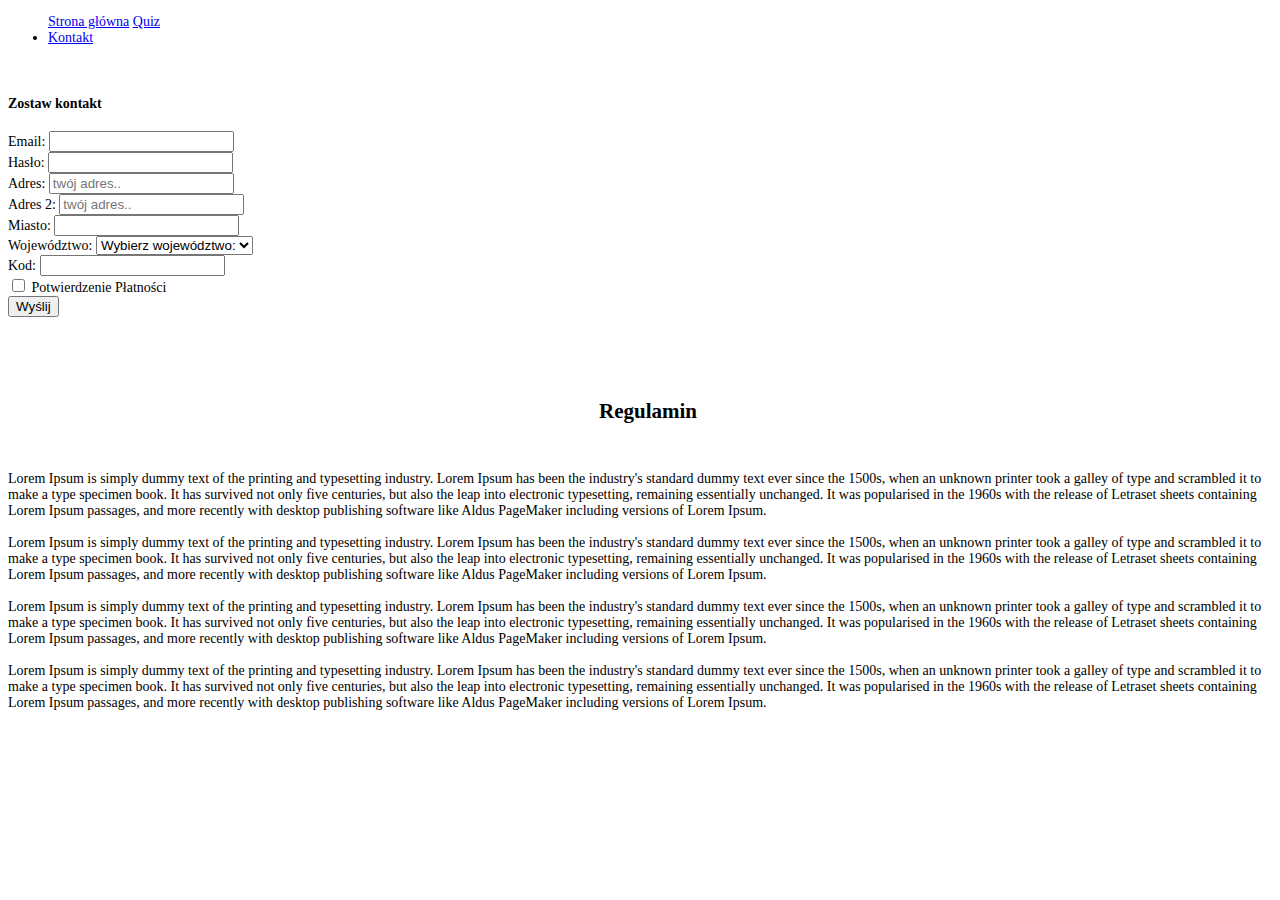
<file: contact.html>
<!DOCTYPE html>
<html lang="PL">

<head>
    <meta charset="UTF-8">
    <title>KONTAKT STRONA</title>
    <link href="https://cdn.jsdelivr.net/npm/bootstrap@5.0.0-beta2/dist/css/bootstrap.min.css" rel="stylesheet" integrity="sha384-BmbxuPwQa2lc/FVzBcNJ7UAyJxM6wuqIj61tLrc4wSX0szH/Ev+nYRRuWlolflfl" crossorigin="anonymous">
    <link rel="stylesheet" href="style.css">
</head>

<body>
    <nav class="navbar navbar-expand-lg navbar-light  bg-dark">
        <div class="container-fluid">
             <ul class="nav me-auto mb-2 mb-lg-0 ">
               <a class="navbar-brand text-light" href="index.html">Strona główna</a>
               <a class="nav-link active text-light" href="quiz.html">Quiz</a>
                <li class="nav-item light">
                    <a class="nav-link active text-light" aria-current="page" href="contact.html">Kontakt</a>
                </li>
                </ul>
        </div>
    </nav>

    <div class="container">
        <h4 class="display-1 text-center">Zostaw kontakt</h4>
    </div>
    <div class="container-sm">
        <form class="row g-3">
            <div class="col-md-6">
                <label for="inputEmail4" class="form-label">Email:</label>
                <input type="email" class="form-control" id="inputEmail4">
            </div>
            <div class="col-md-6">
                <label for="inputPassword4" class="form-label">Hasło:</label>
                <input type="password" class="form-control" id="inputPassword4">
            </div>
            <div class="col-12">
                <label for="inputAddress" class="form-label">Adres:</label>
                <input type="text" class="form-control" id="inputAddress" placeholder="twój adres..">
            </div>
            <div class="col-12">
                <label for="inputAddress2" class="form-label">Adres 2:</label>
                <input type="text" class="form-control" id="inputAddress2" placeholder="twój adres..">
            </div>
            <div class="col-md-6">
                <label for="inputCity" class="form-label">Miasto:</label>
                <input type="text" class="form-control" id="inputCity">
            </div>
            <div class="col-md-4">
                <label for="inputState" class="form-label">Województwo:</label>
                <select id="inputState" class="form-select">
                    <option selected>Wybierz województwo:</option>
                    <option>dolnośląskie</option>
                    <option>kujawsko-pomorskie</option>
                    <option>lubelskie</option>
                    <option>lubuskie</option>
                    <option>łódzkie</option>
                    <option>małopolskie</option>
                    <option>mazowieckie</option>
                    <option>opolskie</option>
                    <option>podkarpackie</option>
                    <option>podlaskie</option>
                    <option>pomorskie</option>
                    <option>śląskie</option>
                    <option>świętokrzyskie</option>
                    <option>warmińsko-mazurskie</option>
                    <option>wielkopolskie</option>
                    <option>zachodniopomorskie</option>
                </select>
            </div>
            <div class="col-md-2">
                <label for="inputZip" class="form-label">Kod:</label>
                <input type="text" class="form-control" id="inputZip">
            </div>
            <div class="col-12">
                <div class="form-check">
                    <input class="form-check-input" type="checkbox" id="gridCheck">
                    <label class="form-check-label" for="gridCheck">
                        Potwierdzenie Płatności
                    </label>
                </div>
            </div>
            <div class="col-12">
                <button type="submit" class="btn btn-primary">Wyślij</button>
            </div>

        </form>
    </div>
    <br>
    <br>
    <div class="container-sm">


    </div>
    <div class="container">
       <h2>Regulamin</h2>
       <br>
        <p>
            Lorem Ipsum is simply dummy text of the printing and typesetting industry. Lorem Ipsum has been the industry's standard dummy text ever since the 1500s, when an unknown printer took a galley of type and scrambled it to make a type specimen book. It has survived not only five centuries, but also the leap into electronic typesetting, remaining essentially unchanged. It was popularised in the 1960s with the release of Letraset sheets containing Lorem Ipsum passages, and more recently with desktop publishing software like Aldus PageMaker including versions of Lorem Ipsum.<br><br>
            Lorem Ipsum is simply dummy text of the printing and typesetting industry. Lorem Ipsum has been the industry's standard dummy text ever since the 1500s, when an unknown printer took a galley of type and scrambled it to make a type specimen book. It has survived not only five centuries, but also the leap into electronic typesetting, remaining essentially unchanged. It was popularised in the 1960s with the release of Letraset sheets containing Lorem Ipsum passages, and more recently with desktop publishing software like Aldus PageMaker including versions of Lorem Ipsum.<br><br>
            Lorem Ipsum is simply dummy text of the printing and typesetting industry. Lorem Ipsum has been the industry's standard dummy text ever since the 1500s, when an unknown printer took a galley of type and scrambled it to make a type specimen book. It has survived not only five centuries, but also the leap into electronic typesetting, remaining essentially unchanged. It was popularised in the 1960s with the release of Letraset sheets containing Lorem Ipsum passages, and more recently with desktop publishing software like Aldus PageMaker including versions of Lorem Ipsum.<br><br>
            Lorem Ipsum is simply dummy text of the printing and typesetting industry. Lorem Ipsum has been the industry's standard dummy text ever since the 1500s, when an unknown printer took a galley of type and scrambled it to make a type specimen book. It has survived not only five centuries, but also the leap into electronic typesetting, remaining essentially unchanged. It was popularised in the 1960s with the release of Letraset sheets containing Lorem Ipsum passages, and more recently with desktop publishing software like Aldus PageMaker including versions of Lorem Ipsum.
        </p>
    </div>

    <div class="scroll">
        <button class="btn btn-success">Do góry</button>
    </div>




    <script src="scroll.js"></script>
</body>

</html>
</file>
<file: style.css>
.img
{
    width: 150px;
    height: auto;
}

html
{
    scroll-behavior: smooth;
}

.scroll
{
    position: fixed;
    right: 30px;
    bottom: 30px;
    display: none;
}
h2
{
    text-align: center;
}
body {
    width: 100%;
    font-size: 14px;
}

.container {
    margin-top: 50px;
}

.list-group-item {
    cursor: pointer;
}

.correct {
    background-color: #289a27;
}

.incorrect {
    background-color: #c41a21;
}

.buttons {
    padding: 10px 10px 10px 0;
}
</file>
